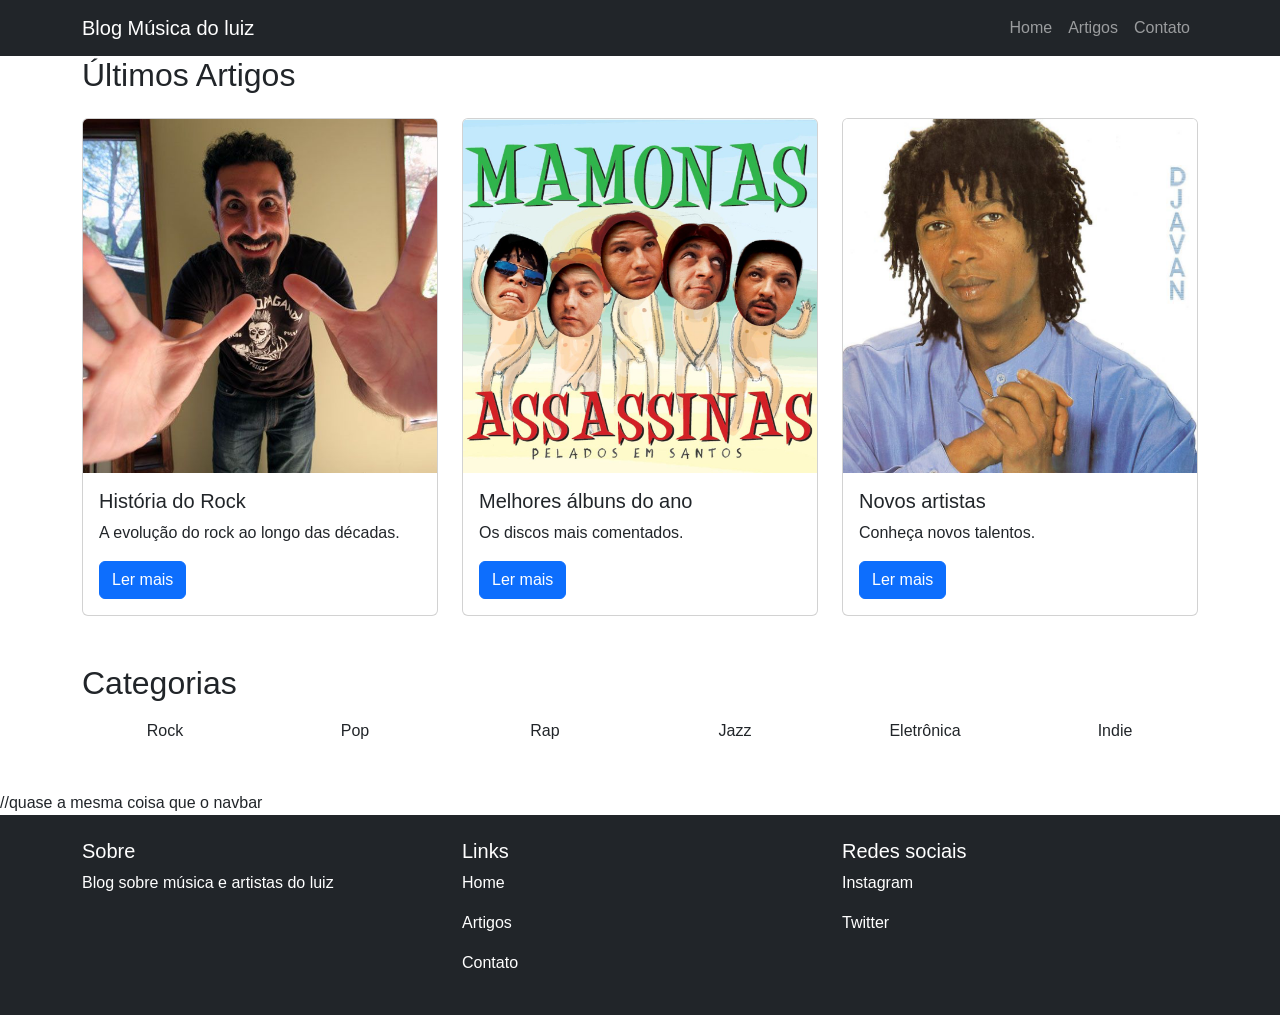
<file: Dencker/aula_bootstrap/index.html>
<!DOCTYPE html>
<html lang="pt-br">

<head>
<meta charset="UTF-8">
<meta name="viewport" content="width=device-width, initial-scale=1.0">

<title>Blog </title>

<link href="https://cdn.jsdelivr.net/npm/bootstrap@5.3.2/dist/css/bootstrap.min.css" rel="stylesheet">
<link rel="stylesheet" href="style.css">


</head>

<body>


<nav class="navbar navbar-expand-lg navbar-dark bg-dark">

<div class="container">

<a class="navbar-brand" href="#">Blog Música do luiz</a>

<button class="navbar-toggler" data-bs-toggle="collapse" data-bs-target="#menu">
<span class="navbar-toggler-icon"></span>
</button>

<div class="collapse navbar-collapse" id="menu">

<ul class="navbar-nav ms-auto">

<li class="nav-item">
<a class="nav-link" href="index.html">Home</a>
</li>

<li class="nav-item">
<a class="nav-link" href="artigo.html">Artigos</a>
</li>

<li class="nav-item">
<a class="nav-link" href="contato.html">Contato</a>
</li>

</ul>

</div>

</div>

</nav>



<section class="container pb-5">

<h2 class="mb-4">
Últimos Artigos
</h2>

<div class="row">

<div class="col-md-4">

<div class="card">

<img src="img/rock_system.jpg" class="card-img-top">

<div class="card-body">

<h5 class="card-title">História do Rock</h5>

<p class="card-text">
A evolução do rock ao longo das décadas.
</p>

<a href="artigo.html" class="btn btn-primary">
Ler mais
</a>

</div>

</div>

</div>

<div class="col-md-4">

<div class="card">

<img src="img/album_mamonas.jpg" class="card-img-top">

<div class="card-body">

<h5 class="card-title">
Melhores álbuns do ano
</h5>

<p class="card-text">
Os discos mais comentados.
</p>

<a href="#" class="btn btn-primary">
Ler mais
</a>

</div>

</div>

</div>

<div class="col-md-4">

<div class="card">

<img src="img/novo_djavan.jpg" class="card-img-top">

<div class="card-body">

<h5 class="card-title">
Novos artistas
</h5>

<p class="card-text">
Conheça novos talentos.
</p>

<a href="#" class="btn btn-primary">
Ler mais
</a>

</div>

</div>

</div>

</div>

</section>


<section class="container pb-5">

<h2 class="mb-3">
Categorias
</h2>

<div class="row text-center">

<div class="col-md-2">Rock</div>
<div class="col-md-2">Pop</div>
<div class="col-md-2">Rap</div>
<div class="col-md-2">Jazz</div>
<div class="col-md-2">Eletrônica</div>
<div class="col-md-2">Indie</div>

</div>

</section>

//quase a mesma coisa que o navbar

<footer class="bg-dark text-white p-4">

<div class="container">

<div class="row">

<div class="col-md-4">

<h5>Sobre</h5>

<p>
Blog sobre música e artistas do luiz
</p>

</div>

<div class="col-md-4">

<h5>Links</h5>

<p>Home</p>
<p>Artigos</p>
<p>Contato</p>

</div>

<div class="col-md-4">

<h5>Redes sociais</h5>

<p>Instagram</p>
<p>Twitter</p>

</div>

</div>

</div>

</footer>

<script src="https://cdn.jsdelivr.net/npm/bootstrap@5.3.2/dist/js/bootstrap.bundle.min.js"></script>

</body>
</html>
</file>
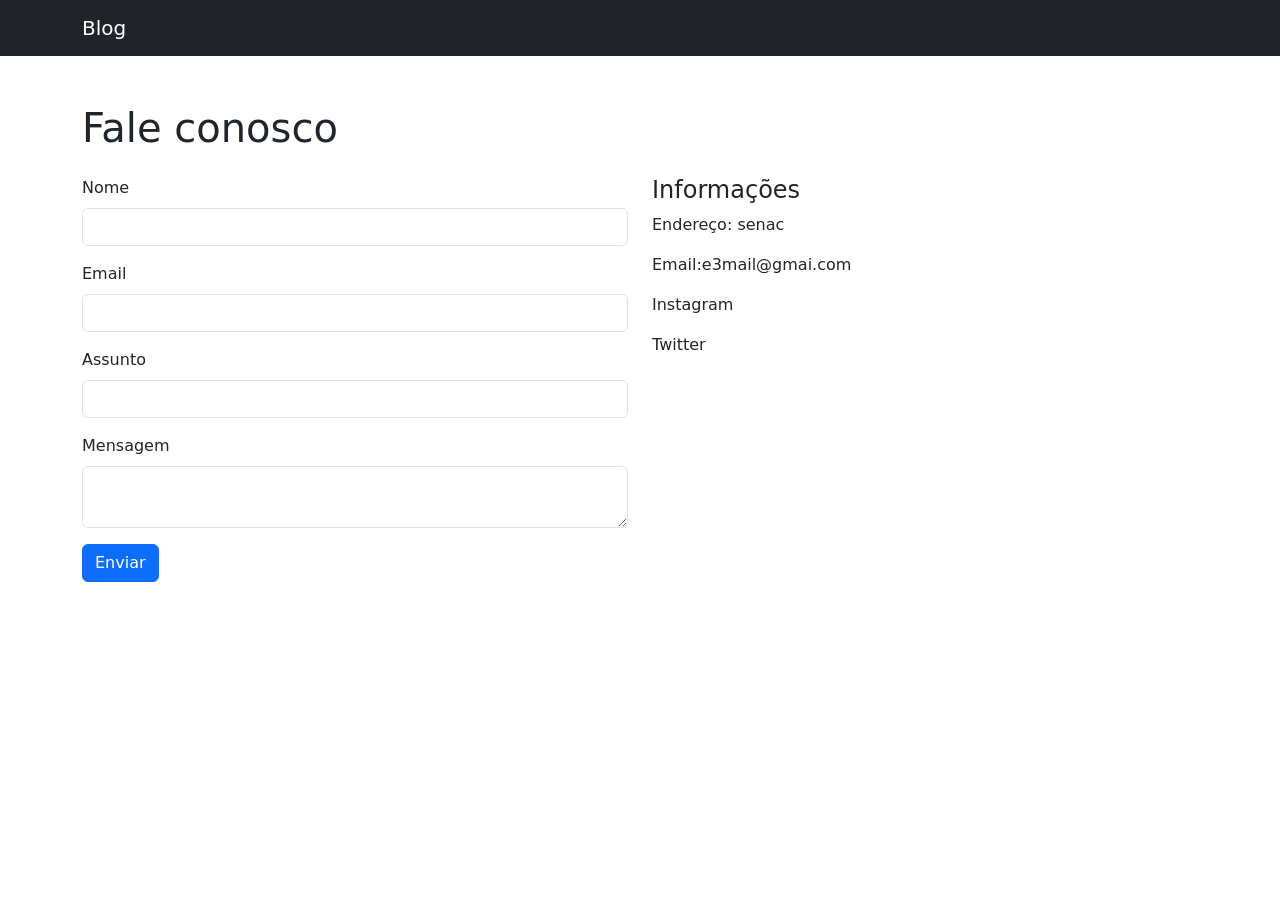
<file: Dencker/aula_bootstrap/contato.html>
<!DOCTYPE html>
<html lang="pt-br">

<head>

<meta charset="UTF-8">
<meta name="viewport" content="width=device-width, initial-scale=1.0">

<title>Contato</title>

<link href="https://cdn.jsdelivr.net/npm/bootstrap@5.3.2/dist/css/bootstrap.min.css" rel="stylesheet">

</head>



<body>

<nav class="navbar navbar-dark bg-dark">
<div class="container">
<a class="navbar-brand" href="index.html">Blog </a>
</div>
</nav>

<div class="container py-5">

<h1 class="mb-4">
Fale conosco
</h1>

<div class="row">

<div class="col-md-6">

<label class="form-label">Nome</label>
<input class="form-control mb-3">

<label class="form-label">Email</label>
<input class="form-control mb-3">

<label class="form-label">Assunto</label>
<input class="form-control mb-3">

<label class="form-label">Mensagem</label>
<textarea class="form-control mb-3"></textarea>

<button class="btn btn-primary">
Enviar
</button>

</div>

<div class="col-md-6">

<h4>Informações</h4>

<p>Endereço: senac</p>
<p>Email:e3mail@gmai.com</p>
<p>Instagram</p>
<p>Twitter</p>

</div>

</div>

</div>

</body>
</html>
</file>
<file: Dencker/aula_bootstrap/style.css>
body{
font-family: Arial, Helvetica, sans-serif;
}

.hero{
background:#f4f4f4;
}

footer ul{
list-style:none;
padding:0;
}

footer li{
margin-bottom:5px;
}



.carousel-item{
height:250px;
}

.carousel-item img{
height:250%;
width:100%;
object-fit:fill;
}


mb-4{
texte-aling: center

}
</file>
